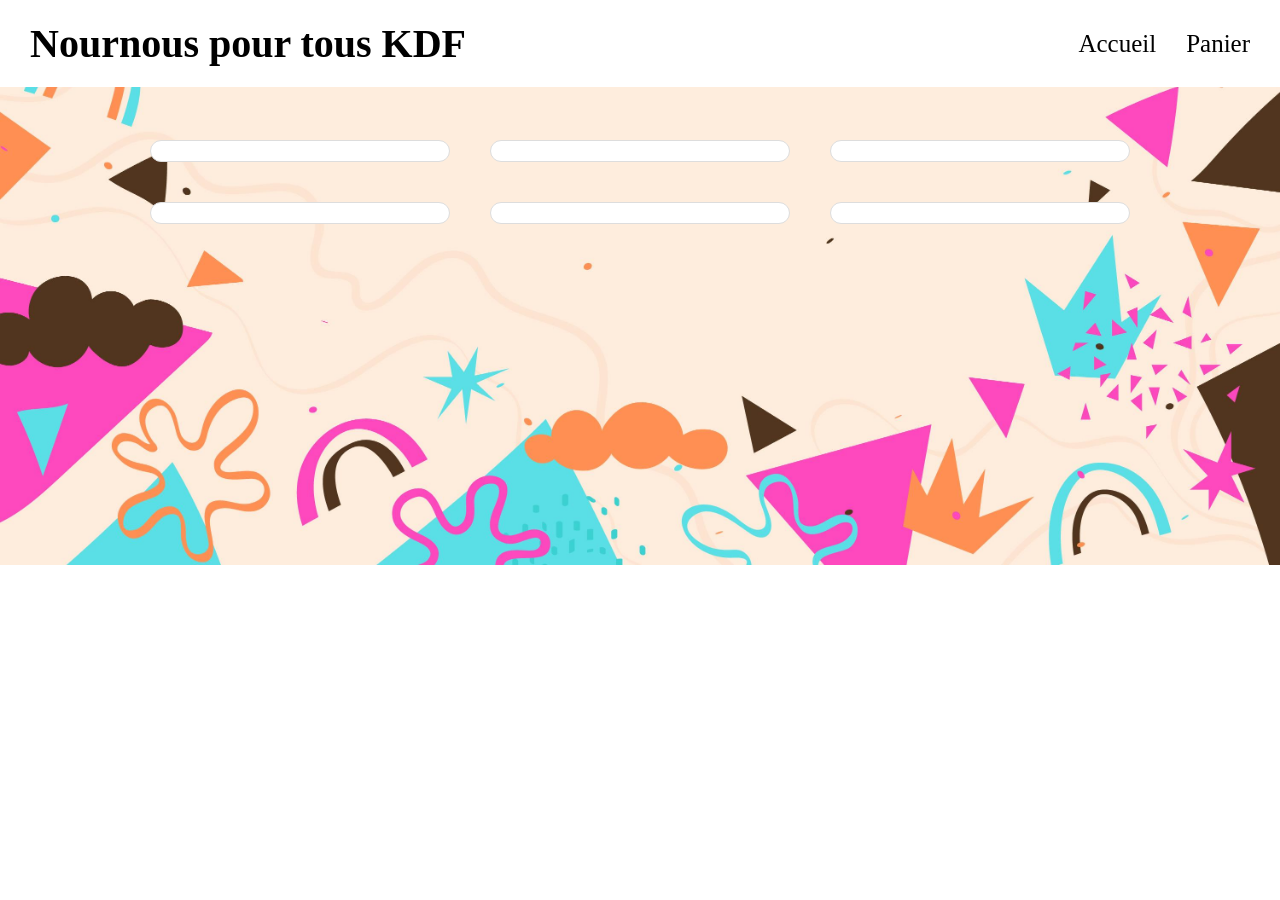
<file: index.html>
<!DOCTYPE html>
<html lang="fr">
<head>
    <meta charset="UTF-8">
    <meta name="viewport" content="width=device-width, initial-scale=1.0">
    <title>Items de KeduFron't</title>
    <link rel="stylesheet" href="style.css">
    <script src="script.js"></script>
</head>
<body class="body_index">
    <header class="header_index">
        <a href="index.html" class="logo">Nournous pour tous KDF</a>
        <nav class="navbar">
            <a href="index.html">Accueil</a>
            <div class="panier">
                <a href="panier.html">Panier</a>
            </div>
        </nav>
    </header>
    <main>
        <div class="item_all_container">
            <div id="item1" class="item-container"></div>
            <div id="item2" class="item-container"></div>
            <div id="item3" class="item-container"></div>
            <div id="item4" class="item-container"></div>
            <div id="item5" class="item-container"></div>
            <div id="item6" class="item-container"></div>
        </div>
    </main>
</body>
</html>
</file>
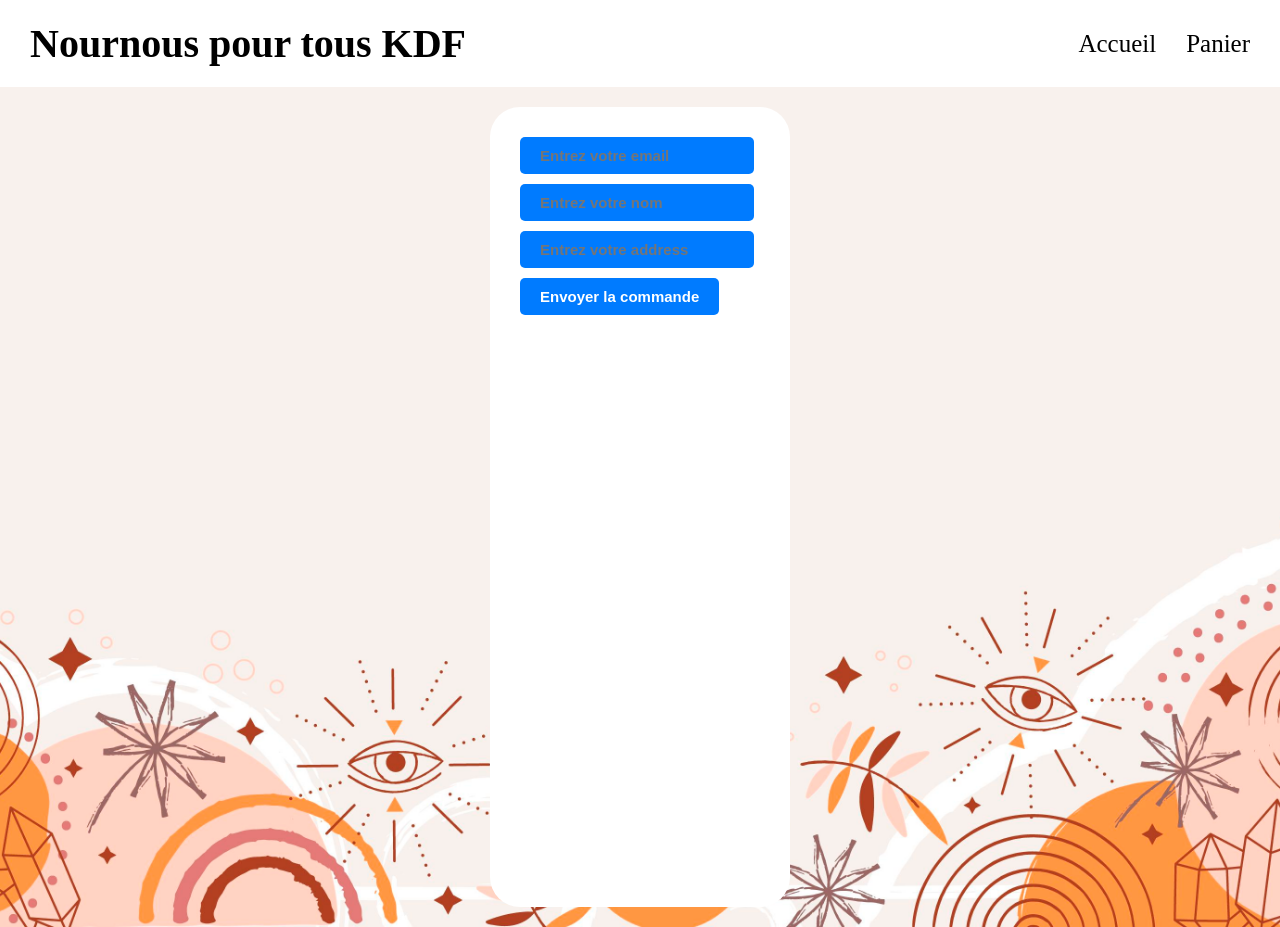
<file: commande.html>
<!DOCTYPE html>
<html lang="fr">
<head>
    <meta charset="UTF-8">
    <meta name="viewport" content="width=device-width, initial-scale=1.0">
    <title>Commande</title>
    <link rel="stylesheet" href="style.css">
    <script src="commande.js" defer></script>
</head>
<body class="body_produit">
    <header class="header_produit">
        <a href="index.html" class="logo">Nournous pour tous KDF</a>
        <nav class="navbar">
            <a href="index.html">Accueil</a>
            <a href="panier.html">Panier</a>
        </nav>
    </header>
    <main class="main_panier">
        <div class="tab_item3">
            <form id="orderForm">
                <input type="email" id="email" name="email" placeholder="Entrez votre email" required >
                <input type="text" id="name" name="name" placeholder="Entrez votre nom" required>
                <input type="text" id="address" name="address" placeholder="Entrez votre address" required>
                <button type="submit" class="CMD">Envoyer la commande</button>
            </form>
    </main>
</body>
</html>
</file>
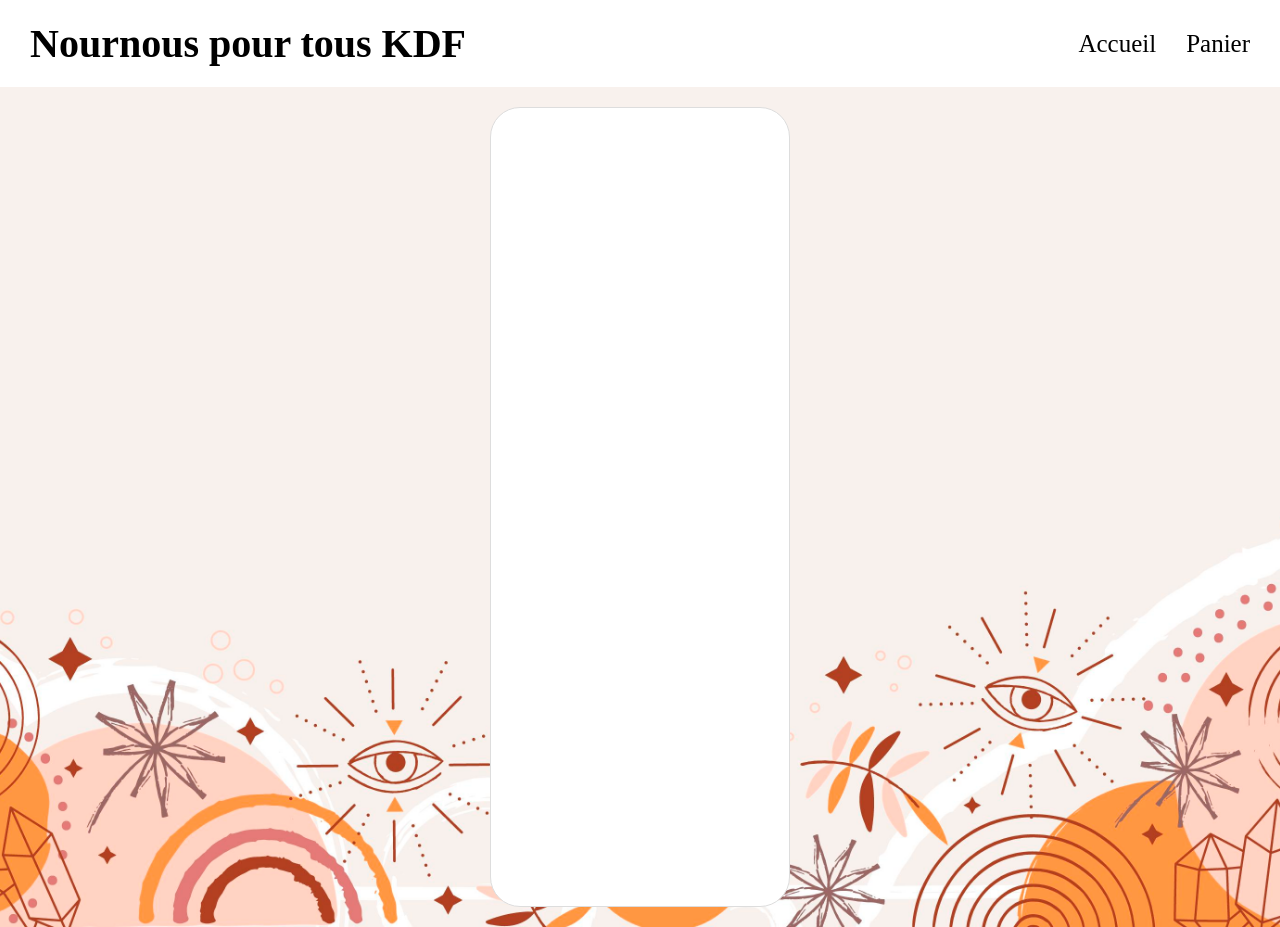
<file: panier.html>
<!DOCTYPE html>
<html lang="fr">
<head>
    <meta charset="UTF-8">
    <meta name="viewport" content="width=device-width, initial-scale=1.0">
    <title>Détail du produit</title>
    <link rel="stylesheet" href="style.css">
    <script src="panier.js" defer></script>
</head>
<body class="body_produit">
    <header class="header_panier">
        <a href="index.html" class="logo">Nournous pour tous KDF</a>
        <nav class="navbar">
            <a href="index.html">Accueil</a>
            <a href="panier.html">Panier</a>
        </nav>
    </header>
    <main class="main_panier">
        <div class="tab_item2">
            <div id="productDetails"></div>
        </div>
    </main>
</body>
</html>
</file>
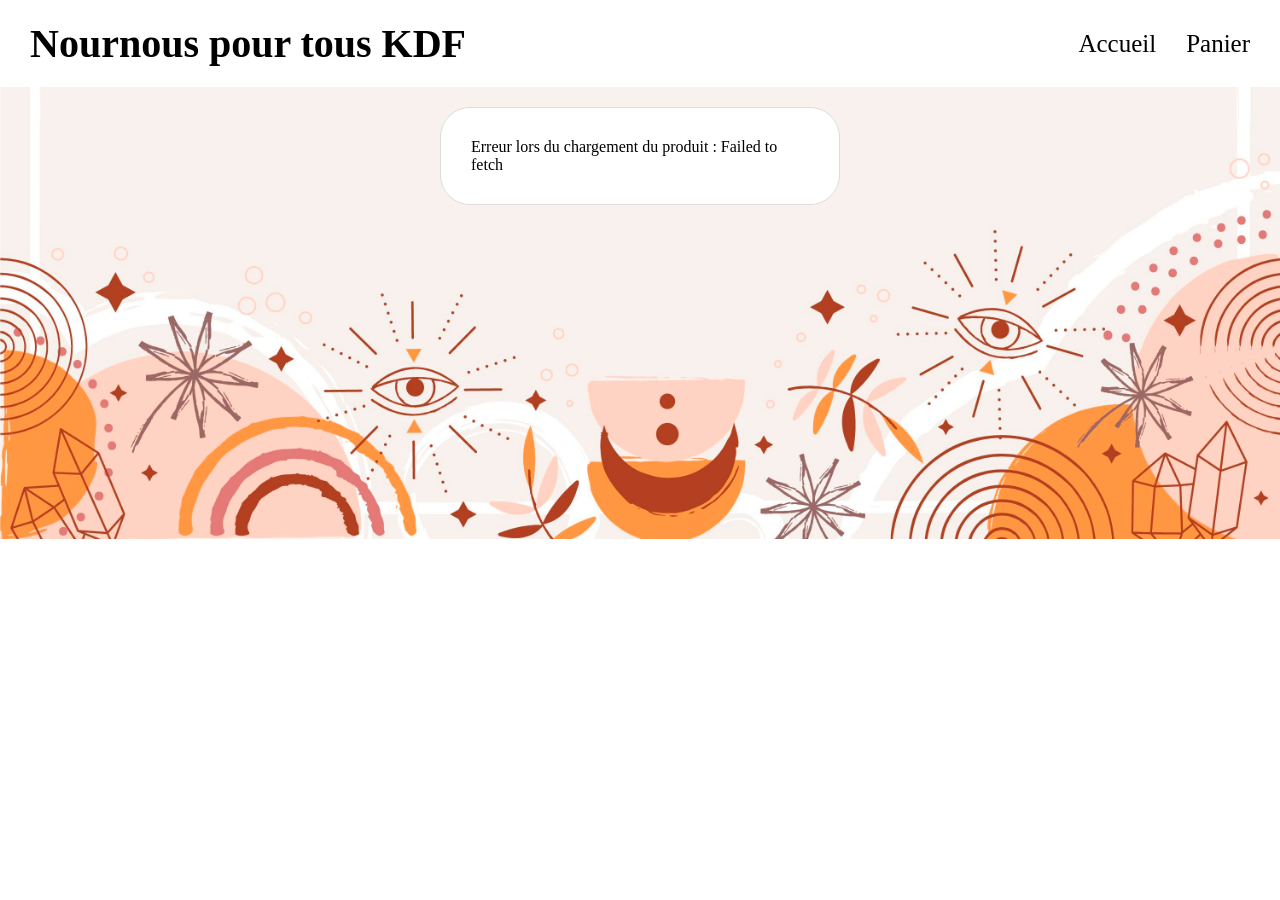
<file: produit.html>
<!DOCTYPE html>
<html lang="fr">
<head>
    <meta charset="UTF-8">
    <meta name="viewport" content="width=device-width, initial-scale=1.0">
    <title>Détail du produit</title>
    <link rel="stylesheet" href="style.css">
    <script src="produit.js"></script>
</head>
<body class="body_produit">
    <header class="header_produit">
        <a href="index.html" class="logo">Nournous pour tous KDF</a>
        <nav class="navbar">
            <a href="index.html">Accueil</a>
            <a href="panier.html">Panier</a>
        </nav>
    </header>
    <main class="main_produit">
        <div id="productDetails" class="tab-item"></div>
    </main>
</body>
</html>
</file>
<file: style.css>
* {
    margin: 0;
    padding: 0;
    box-sizing: border-box;
}

.body_index {
    margin: 0;
    padding: 0;
    height: 100%;
    width: 100%;
    background-image: url("font/font.jpg");
    background-repeat: no-repeat;
    background-size: cover;
    background-position: center;
}

.header_index {
    top: 0;
    left: 0;
    width: 100%;
    padding: 20px 30px;
    display: flex;
    justify-content: space-between;
    align-items: center;
    z-index: 100;
    background-color: white;
}

/* logo du header */

.logo {
    font-size: 40px;
    color: black;
    text-decoration: none;
    font-weight: 700;
}

/* navbar du header */

.navbar {
    display: flex;
    gap: 30px;
    flex-wrap: wrap;
}

.navbar a {
    position: relative;
    font-size: 25px;
    color: black;
    font-weight: 500;
    text-decoration: none;
}

.navbar a::before {
    content: '';
    position: absolute;
    top: 0;
    left: 0;
    width: 0;
    height: 3px;
    background-color: black;
}

.navbar a:hover::before {
    width: 100%;
}

.panier {
    display: flex;
}

.panier span {
    background-color: red;
    color: white;
    display: flex;
    width: 30px;
    height: 30px;
    justify-content: center;
    align-items: center;
    border-radius: 50%;
}

.pos_conteur {
    margin-top: 15px;
    margin-left: -5px;
}

/* case qui contient tous les cases des items */

.item_all_container {
    display: flex;
    margin: 1%;
    justify-content: center;
    padding: 20px;
    height: auto;
    border-radius: 30px 30px 30px 30px;
    flex-wrap: wrap;
}

.item-container {
    display: flex;
    flex-direction: column;
    flex-wrap: wrap;
    width: 300px;
    height: auto;
    align-items: center;
    border: 1px solid #ddd;
    padding: 10px;
    margin: 20px;
    gap: 10px;
    border-radius: 30px;
    background-color: #ffffff;
}

/* image de chaque item */

.item-img {
    width: 200px;
    max-width: 200px;
    height: 200px;
    display: flex;
    border-radius: 4px;
    justify-content: center;
}

.item-description {
    color: #666;
}

/* button pour "l'ajout au panier + prix" */
.item-button{
    display: inline-block;
    padding: 10px 20px;
    text-decoration: none;
    color: white;
    background-color: #007bff;
    border-radius: 5px;
    border: none;
    font-size: 15px;
    font-weight: 800;
    cursor: pointer;
}

.item-button:hover {
    background-color: black;
}


/* 2eme Page Poduit.html" */

.body_produit {
    margin: 0;
    padding: 0;
    height: 100%;
    width: 100%;
    background-image: url("font/font_produit.jpg");
    background-repeat: no-repeat;
    background-size: cover;
    background-position: center;
}

.header_produit {
    top: 0;
    left: 0;
    width: 100%;
    padding: 20px 30px;
    display: flex;
    justify-content: space-between;
    align-items: center;
    z-index: 100;
    background-color: white;
}

.main_produit {
    display: flex;
    justify-content: center;
}

.tab-item {
    display: flex;
    flex-direction: column;
    flex-wrap: wrap;
    width: 400px;
    height: auto;
    padding: 30px;
    align-items: center;
    border: 1px solid #ddd;
    margin: 20px;
    gap: 20px;
    border-radius: 30px;
    background-color: #ffffff;
}

.item-img_produit {
    width: 300px;
    max-width: 300px;
    height: auto;
    display: flex;
    border-radius: 4px;
    justify-content: center;
}

.item_size_police {
    font-size: 20px;
    font-weight: 500;
}

.item-button_produit {
    display: inline-block;
    padding: 10px 20px;
    text-decoration: none;
    color: white;
    background-color: #007bff;
    border-radius: 5px;
    border: none;
    font-size: 25px;
    font-weight: 800;
    cursor: pointer;
}

.item-button_produit:hover {
    background-color: black;
}

.title_item {
    font-size: 50px;
    font-weight: 600;
}

/* page panier */

.header_panier {
    top: 0;
    left: 0;
    width: 100%;
    padding: 20px 30px;
    display: flex;
    justify-content: space-between;
    align-items: center;
    z-index: 100;
    background-color: white;
}

.tab_item2 {
    display: flex;
    flex-direction: column;
    flex-wrap: wrap;
    width: 300px;
    height: auto;
    min-height: 800px;
    padding: 30px;
    align-items: center;
    border: 1px solid #ddd;
    margin: 20px;
    gap: 20px;
    border-radius: 30px;
    background-color: #ffffff;
}

.button_moin {
    background-color: skyblue;
    width: 30px;
    color: black;
    height: 30px;
    font-size: 20px;
    border-radius: 50%;
}

.button_plus {
    background-color: skyblue;
    width: 30px;
    color: black;
    height: 30px;
    font-size: 20px;
    border-radius: 50%;
}

.main_panier {
    display: flex;
    justify-content: center;
}

.item_size_police {
    display: flex;
    justify-content: center;
    font-size: 20px;
}

.title_item_panier {
    display: flex;
    justify-content: center;
    font-size: 30px;
}

.item_img_panier {
    width: 200px;
    max-width: 200px;
    height: auto;
    display: flex;
    border-radius: 4px;
    justify-content: center;
}

.quantity_button {
    display: flex;
    justify-content: center;
    align-items: center;
    gap: 10px;
}

#checkoutButton {
    display: inline-block;
    padding: 10px 20px;
    text-decoration: none;
    color: white;
    background-color: #007bff;
    border-radius: 5px;
    border: none;
    font-size: 15px;
    font-weight: 800;
    cursor: pointer;
}

/* 4 eme page commande.html */

.tab_item3 {
    display: flex;
    flex-direction: column;
    flex-wrap: wrap;
    width: 300px;
    align-items: center;
    height: auto;
    min-height: 800px;
    padding: 30px;
    margin: 20px;
    gap: 20px;
    border-radius: 30px;
    background-color: #ffffff;
}

/* les input email name bouton du commande.html" */


#email {
    display: inline-block;
    padding: 10px 20px;
    text-decoration: none;
    color: white;
    background-color: #007bff;
    border-radius: 5px;
    border: none;
    font-size: 15px;
    margin-bottom: 10px;
    font-weight: 800;
    cursor: pointer;
}

#name {
    display: inline-block;
    padding: 10px 20px;
    text-decoration: none;
    color: white;
    background-color: #007bff;
    border-radius: 5px;
    border: none;
    font-size: 15px;
    margin-bottom: 10px;
    font-weight: 800;
    cursor: pointer;
}

#address {
    display: inline-block;
    padding: 10px 20px;
    text-decoration: none;
    color: white;
    background-color: #007bff;
    border-radius: 5px;
    border: none;
    font-size: 15px;
    margin-bottom: 10px;
    font-weight: 800;
    cursor: pointer;
}

/* bouton envoyer commande.html" */

.CMD {
    display: inline-block;
    padding: 10px 20px;
    text-decoration: none;
    color: white;
    background-color: #007bff;
    border-radius: 5px;
    border: none;
    font-size: 15px;
    margin-bottom: 10px;
    font-weight: 800;
    cursor: pointer;
}
</file>
